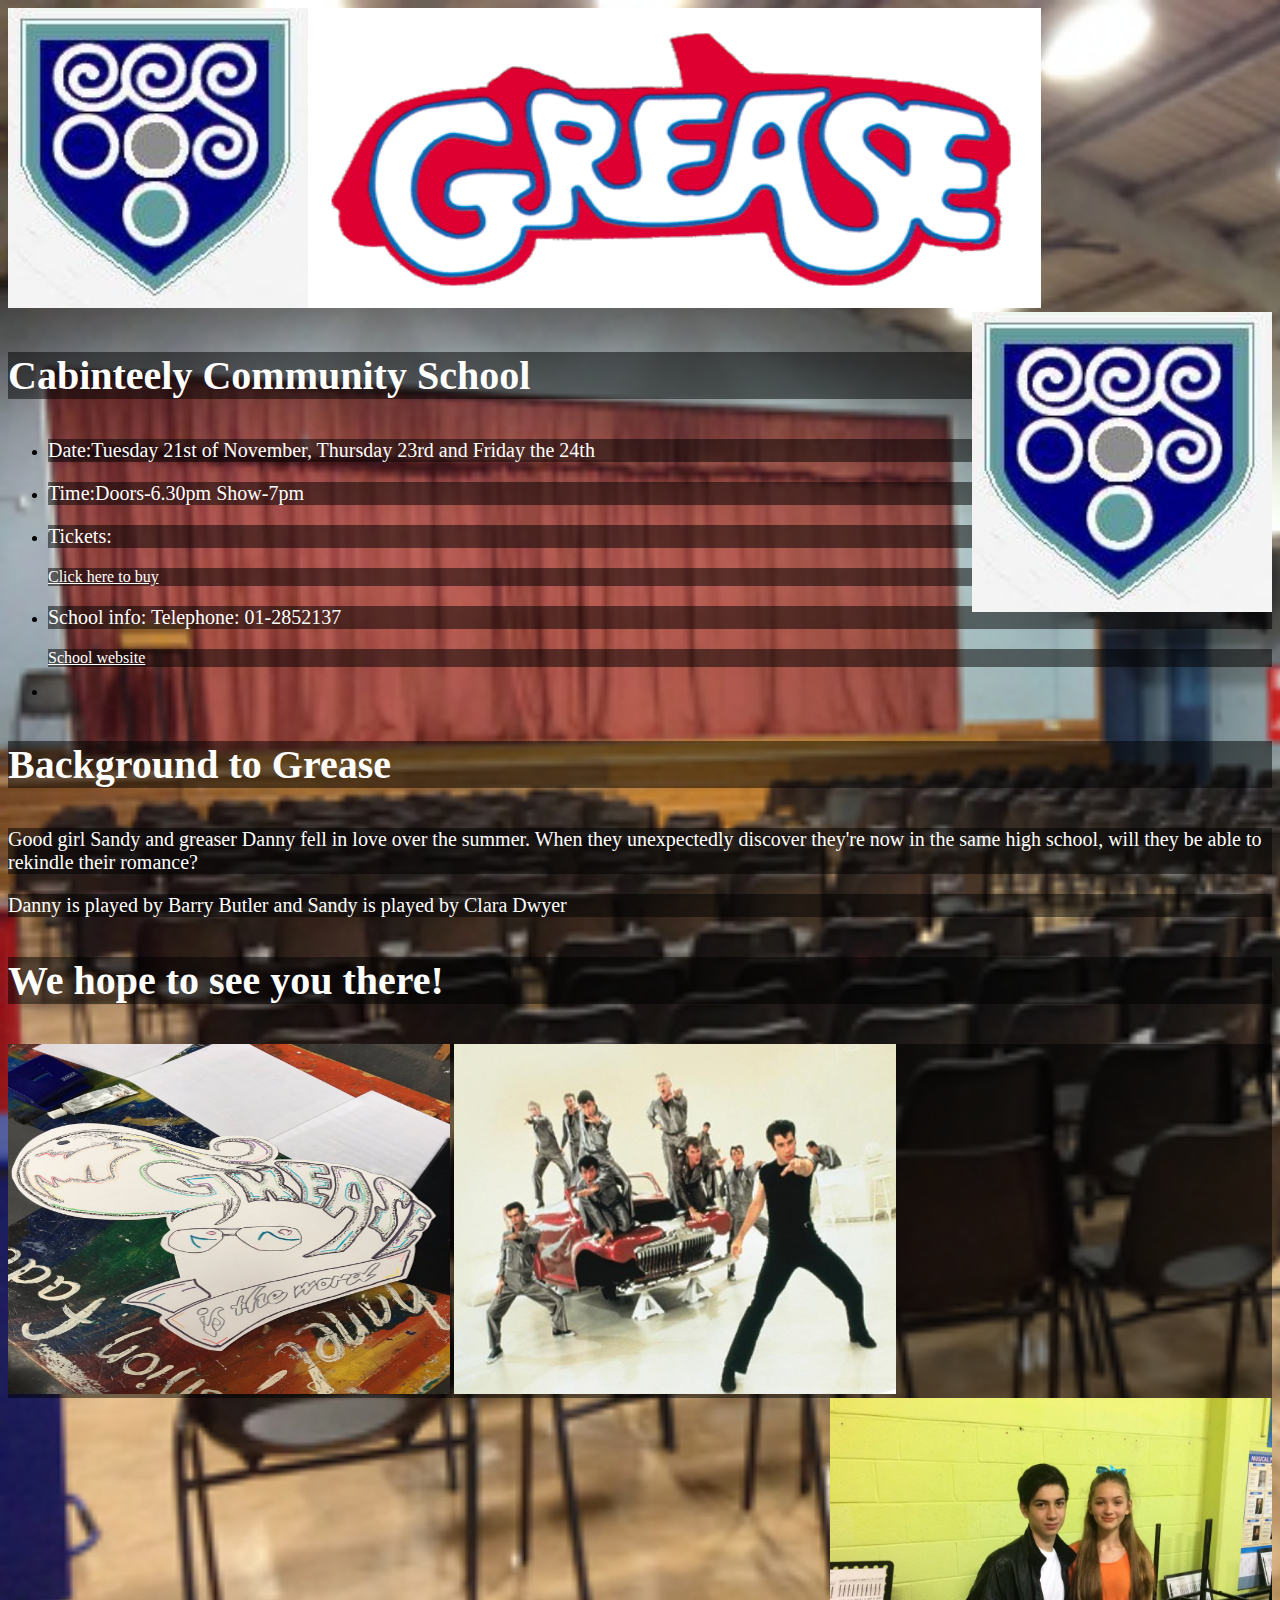
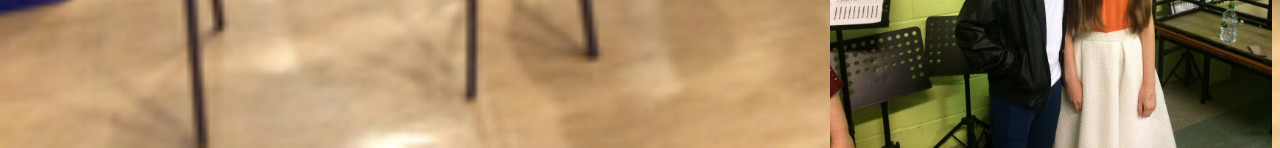
<file: index.html>
<!DOCTYPE html>
  <html>
    <head>
      <title> Grease </title>
      <link rel="stylesheet" type="text/css" href="css/styles.css">
</head>
<body id="hall" background="pictures/hall.jpg">
    <img id="grease" src="pictures/grease.bmp" alt="pictures/grease">
    <img id="ccs1" align="left" src="pictures/ccs.jpg" alt="pictures/ccs">
    <img id="ccs2" align="right" src="pictures/ccs.jpg" alt="pictures/ccs">
<h1><strong><p style="font-size:40px;">Cabinteely Community School</strong></h1>
<ul>
    <li><p style="font-size:20px;">Date:Tuesday 21st of November, Thursday 23rd and Friday the 24th</li>
    <li><p style="font-size:20px;">Time:Doors-6.30pm Show-7pm</li>
    <li><p style="font-size:20px;">Tickets:</li><p><a href="tickets.html">Click here to buy</a></p>
    <li><p style="font-size:20px;">School info: Telephone: 01-2852137 <p><a href="http://www.cabinteelycs.ie/index.htm">School website</a></p><li>
</ul>
<h2><p style="color:blue;"><p style="font-size:40px;">Background to Grease </h2></p>
    <p><p style="font-size:20px;">Good girl Sandy and greaser Danny fell in love over the summer. When they unexpectedly discover they're now in the same high school, will they be able to rekindle their romance?</p>
    <p><p style="font-size:20px;">Danny is played by Barry Butler and Sandy is played by Clara Dwyer</p>
<h3><p style="color:blue;"><p style="font-size:40px;"> We hope to see you there! </h3>
    <p><a href="https://youtu.be/8gqiyqu1GVE"><img id="greaseposter" src="pictures/greaseposter.jpg" alt="pictures?greaseposter"></a><onMouseout>
    <a href="https://youtu.be/HhOknQXoEu8"><img id="greaselightning" src="pictures/greaselightning.jpg" alt="greaselightning"></a><onMouseout>
    <img id="Danny" align="right" src="pictures/Danny.jpg" alt="pictures/Danny"></p>
  </body>
</html>
</file>
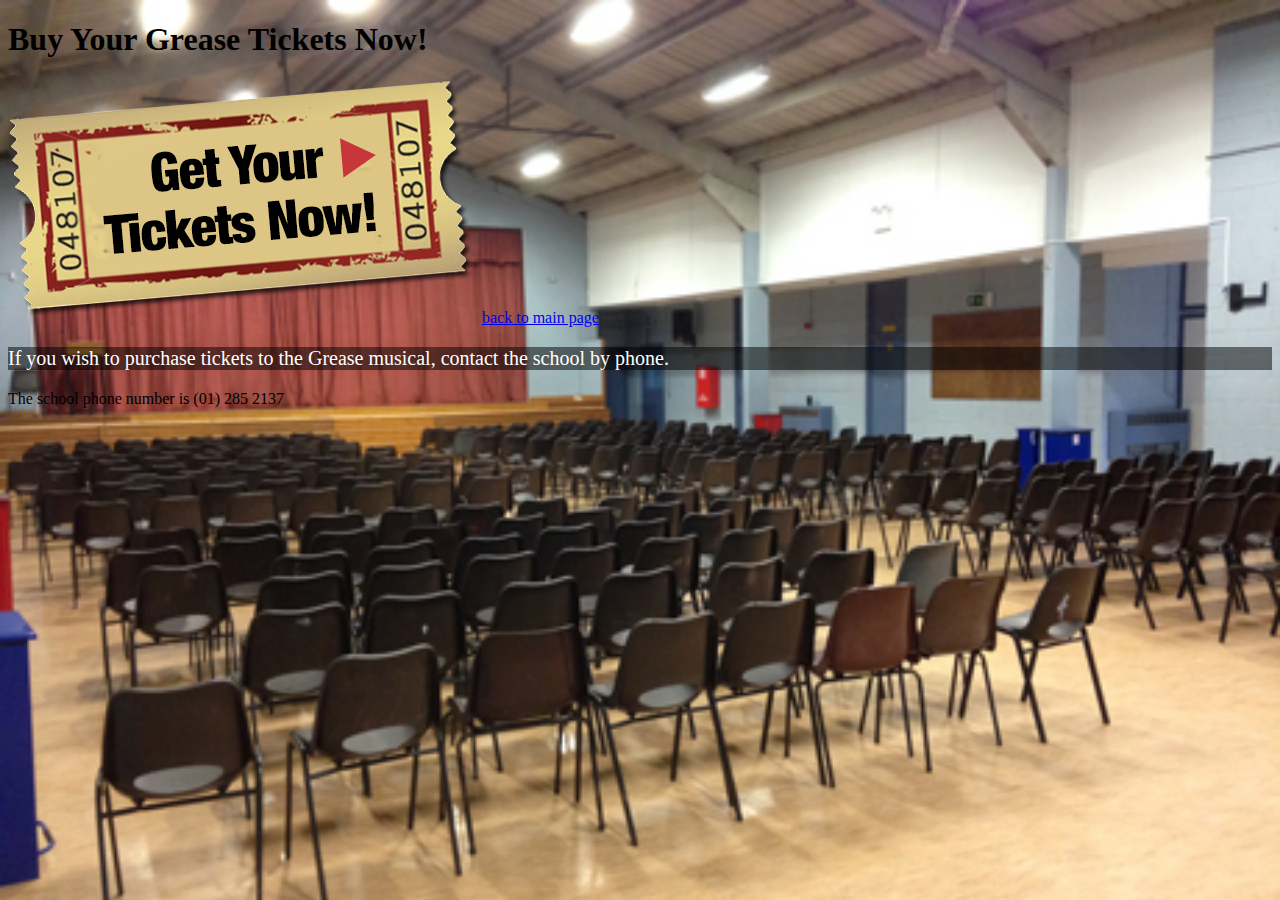
<file: page2.html>
<!DOCTYPE html>
<html>
<head>
  <title>Get Your Grease Tickets!</title>
<link rel="stylesheet" type"text/css" href="css/styles.css">
</head>
<body id="hall" background="pictures/hall.jpg">
<h1>Buy Your Grease Tickets Now!</h1>
<img src="pictures/tickets.png" alt="tickets">
<a href="school_grease_website.html">back to main page</a>
<p style="font-size:20px;">If you wish to purchase tickets to the Grease musical, contact the school by phone.<div> The school phone number is (01) 285 2137</p>
</body>
</html>
</file>
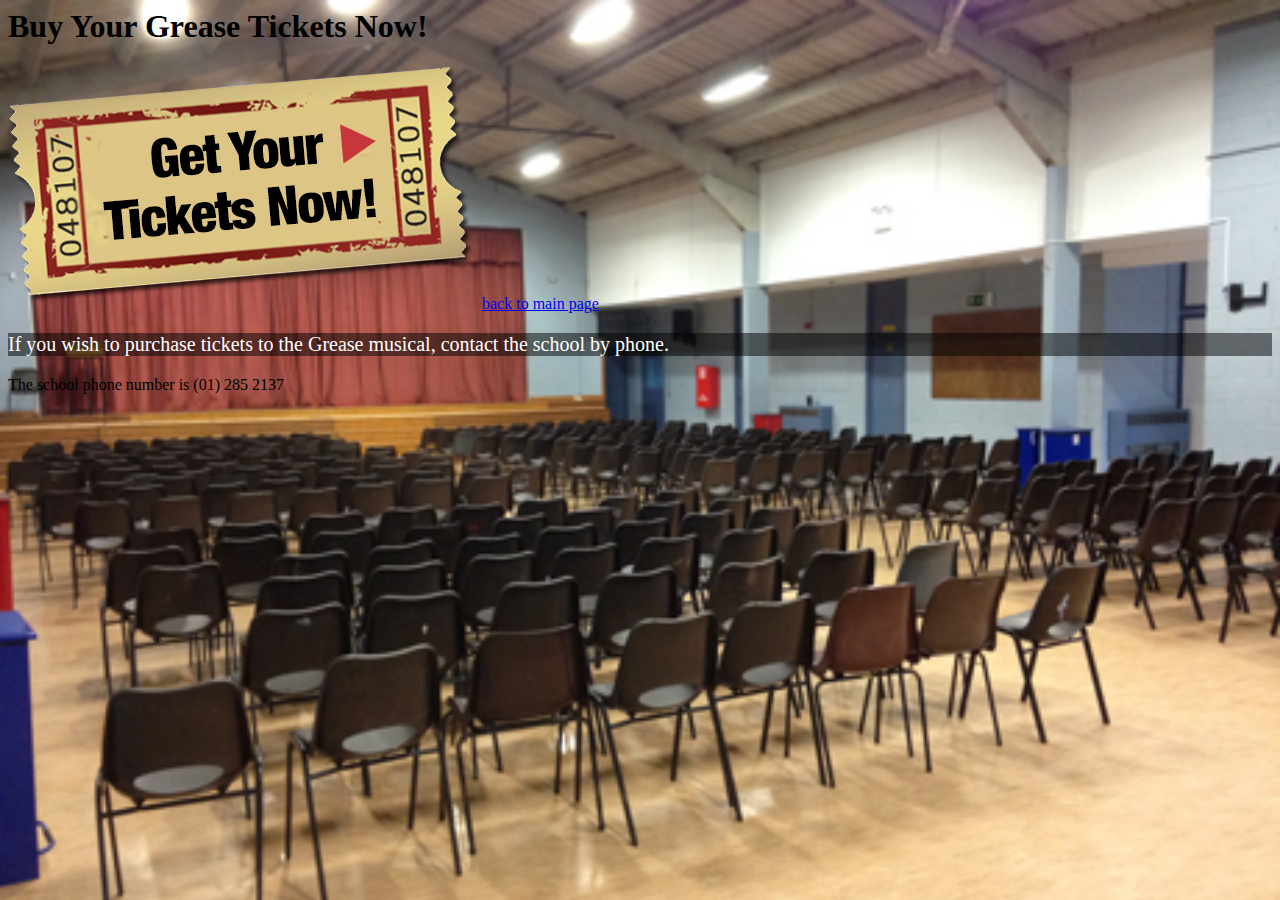
<file: tickets.html>
<!DOCTYPE>
<html>
<head>
  <title>Get Your Grease Tickets!</title>
<link rel="stylesheet" type"text/css" href="css/styles.css">
</head>
<body id="hall" background="pictures/hall.jpg">
<h1>Buy Your Grease Tickets Now!</h1>
<img src="pictures/tickets.png" alt="tickets">
<a href="index.html">back to main page</a>
<p style="font-size:20px;">If you wish to purchase tickets to the Grease musical, contact the school by phone.<div> The school phone number is (01) 285 2137</p>
</body>
</html>
</file>
<file: css/styles.css>
p {
  background-color: rgba(0,0,0,0.5);
  color: white;
}

p a {
  color: white;
}
h2 {
  style="color:blue;
}
#grease {
  height: 300px;
  width: 733px;
  border: solid: 10px grey;
}
#Danny {
  height: 350px;
  width: 442px;
  left: 50%;
  border: solid: 10px grey;
}
#greaseposter {
  height: 350px;
  width: 442px;
  left: 50%;
  border: solid: 10px grey;
}
#greaselightning {
  height: 350px;
  width: 442px;
  border: solid: 10px grey;
}
#ccs1 {
  height: 300px;
  width: 300px;
  left: 50%;
  border: solid: 10px grey;
}
#ccs2 {
  height: 300px;
  width: 300px;
  left: 50%;
  border: solid: 10px grey;
}
#hall {
  background-repeat: no-repeat;
  background-size: cover;
}
</file>
